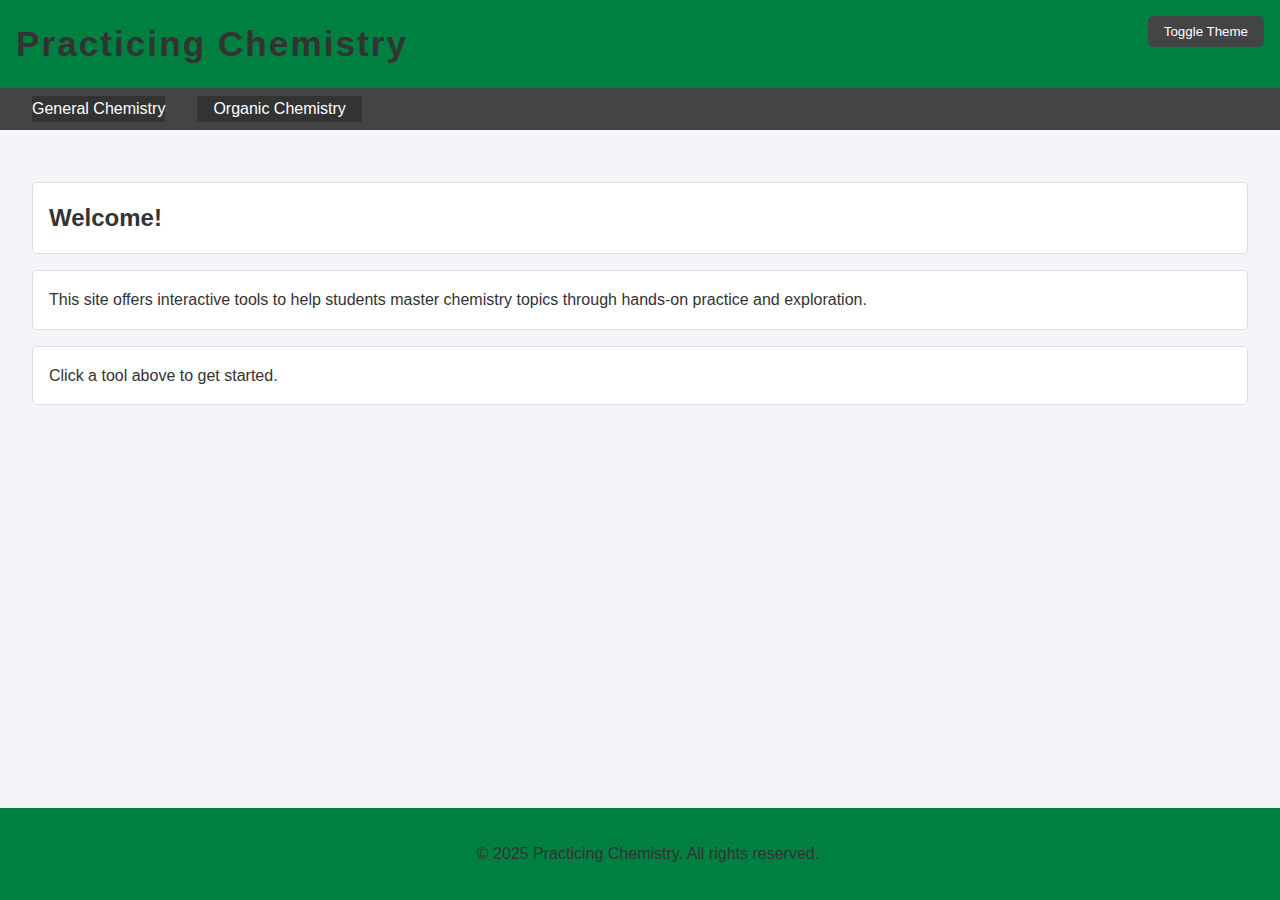
<file: docs/index.html>
<!DOCTYPE html>
<html lang="en">
<head>
  <meta charset="UTF-8" />
  <meta name="viewport" content="width=device-width, initial-scale=1.0" />
  <title>Practicing Chemistry Projects</title>
  <link rel="stylesheet" href="css/style.css" />
  <style>
    /* Ensure consistent header style with Nomenclature App */
    .header-title-link {
      color: inherit;
      text-decoration: none;
      font-size: 2.2rem;
      font-weight: 700;
      letter-spacing: 2px;
      transition: color 0.2s, text-shadow 0.2s;
    }
    .header-title-link:hover {
      color: var(--siena-gold, #fbb040);
      text-shadow: 1px 1px 6px rgba(251,176,64,0.12);
    }
  </style>
</head>
<body>
  <header>
    <a href="/PracticingChemistry/index.html" class="header-title-link">Practicing Chemistry</a>
    <button class="theme-toggle" onclick="toggleTheme()">Toggle Theme</button>
  </header>
  <nav>
    <a href="/PracticingChemistry/apps/GeneralChemistry/index.html">General Chemistry</a>
    <div class="dropdown">
      <a href="/PracticingChemistry/apps/OrganicChemistry/index.html">Organic Chemistry</a>
      <div class="dropdown-content">
        <a href="/PracticingChemistry/apps/OrganicChemistry/SynthesisApp/index.html">Synthesis App</a>
        <a href="/PracticingChemistry/apps/OrganicChemistry/NomenclatureApp/index.html">Nomenclature App</a>
      </div>
    </div>
  </nav>
  <main>
    <h2>Welcome!</h2>
    <p>This site offers interactive tools to help students master chemistry topics through hands-on practice and exploration.</p>
    <p>Click a tool above to get started.</p>
  </main>
  <footer>
    <p>&copy; 2025 Practicing Chemistry. All rights reserved.</p>
  </footer>
  <script>
    function toggleTheme() {
      const currentTheme = document.body.getAttribute("data-theme");
      document.body.setAttribute("data-theme", currentTheme === "dark" ? "light" : "dark");
    }
  </script>
</body>
</html>
</file>
<file: docs/css/style.css>
/* General Styles */
body {
    font-family: Arial, sans-serif;
    line-height: 1.6;
    margin: 0;
    padding: 0;
    background-color: #f4f4f9;
    color: #333;
    display: flex;
    flex-direction: column;
    min-height: 100vh;
}

header {
    background: #008040;
    color: #333;
    padding: 1rem 0;
    text-align: left;
    display: flex;
    align-items: center;
    padding-left: 1rem;
}

footer {
    background: #008040;
    color: #333;
    padding: 1rem 0;
    text-align: center;
    display: flex;
    align-items: center;
    padding-left: 1rem;
    justify-content: center;
    flex-wrap: wrap;
    height: 60px;
    margin-top: auto; /* Ensures footer sticks to the bottom */
}

header h1 {
    margin: 0;
    font-size: 2rem;
}

nav {
    background: #444;
    color: #fff;
    padding: 0.5rem;
    text-align: left;
    display: flex;
    align-items: center;
    padding-left: 1rem;
}

nav a, nav .dropdown {
    background: #333;
    color: #fff;
    text-decoration: none;
    margin: 0 1rem;
    position: relative;
}

nav a:hover, nav .dropdown:hover > a {
    text-decoration: underline;
}

nav .dropdown {
    cursor: pointer;
}

nav .dropdown-content {
    display: none;
    position: absolute;
    background-color: #444;
    min-width: 160px;
    box-shadow: 0px 8px 16px rgba(0,0,0,0.2);
    z-index: 1;
}

nav .dropdown-content a {
    color: #fff;
    padding: 0.5rem 1rem;
    text-decoration: none;
    display: block;
}

nav .dropdown-content a:hover {
    background-color: #555;
}

nav .dropdown:hover .dropdown-content {
    display: block;
}

main {
    padding: 2rem;
    flex: 1; /* Ensures the main content takes up the remaining space */
}

main h2, main p {
    background: #fff;
    padding: 1rem;
    margin-bottom: 1rem;
    border: 1px solid #ddd;
    border-radius: 5px;
}

/* Light/Dark Theme Toggle */
:root {
    --background-color: #f4f4f9;
    --text-color: #333;
}

[data-theme="dark"] {
    --background-color: #333;
    --text-color: #f4f4f9;
}

body {
    background-color: var(--background-color);
    color: var(--text-color);
}

.theme-toggle {
    position: fixed;
    top: 1rem;
    right: 1rem;
    background: #444;
    color: #fff;
    border: none;
    padding: 0.5rem 1rem;
    cursor: pointer;
    border-radius: 5px;
}

.theme-toggle:hover {
    background: #555;
}
</file>
